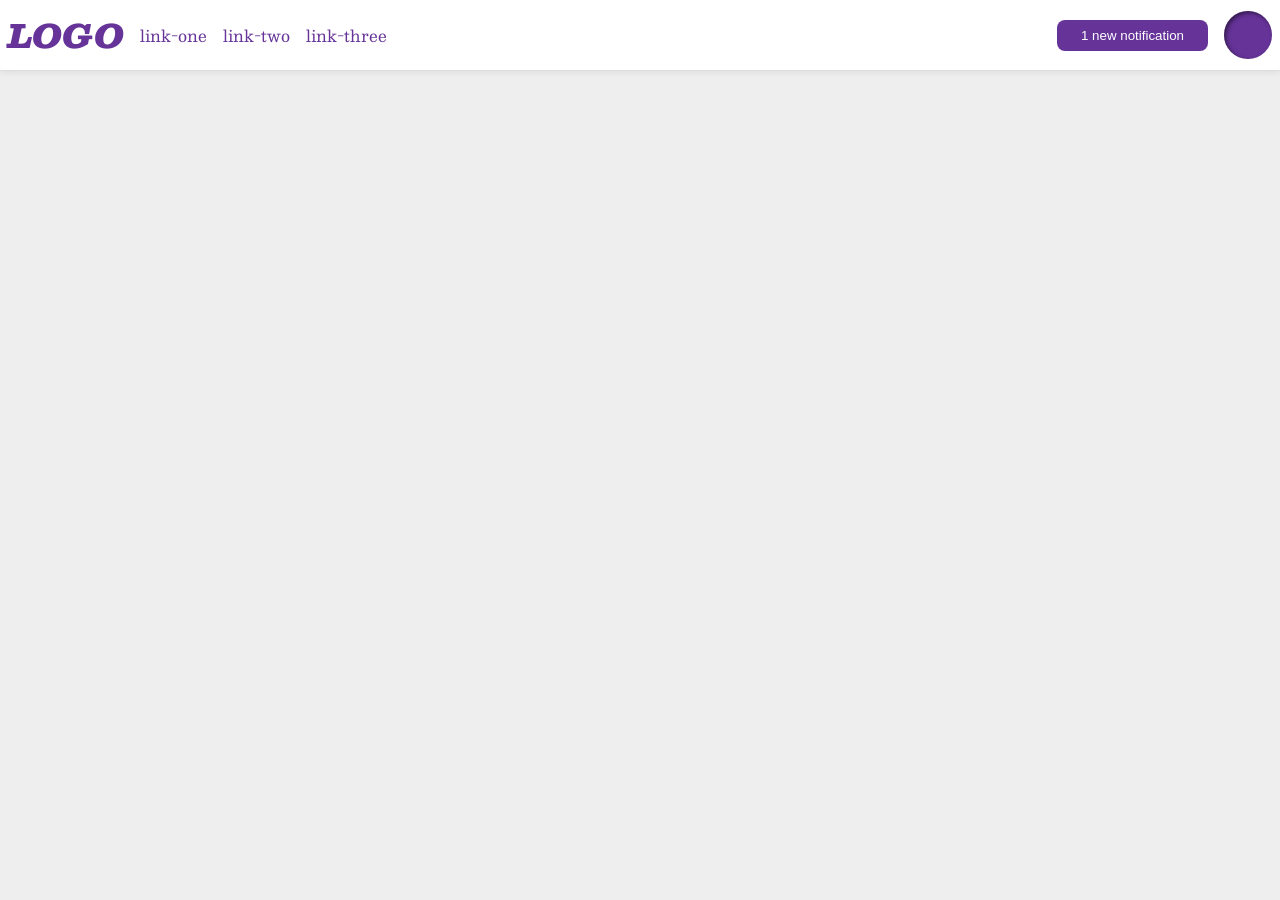
<file: foundations/flex/03-flex-header-2/index.html>
<!DOCTYPE html>
<html lang="en">
  <head>
    <meta charset="UTF-8" />
    <meta http-equiv="X-UA-Compatible" content="IE=edge" />
    <meta name="viewport" content="width=device-width, initial-scale=1.0" />
    <title>Flex Header 2</title>
    <link rel="stylesheet" href="style.css" />
  </head>
  <body>
    <div class="header">
      <div class="left-side">
        <div class="logo">LOGO</div>
        <ul class="links">
          <li><a href="https://google.com">link-one</a></li>
          <li><a href="https://google.com">link-two</a></li>
          <li><a href="https://google.com">link-three</a></li>
        </ul>
      </div>
      <div class="right-side">
        <button class="notifications">1 new notification</button>
        <div class="profile-image"></div>
      </div>
    </div>
  </body>
</html>
</file>
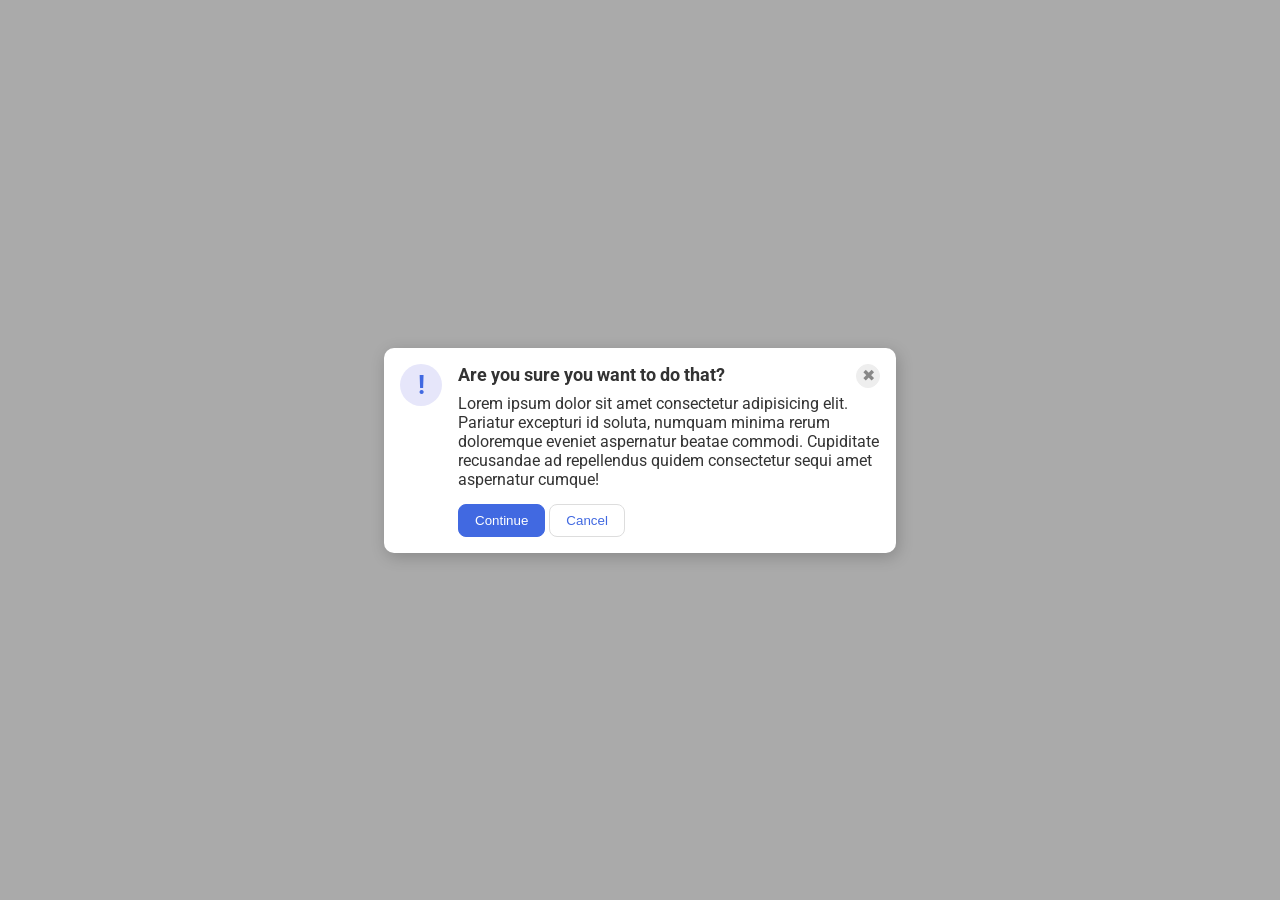
<file: foundations/flex/05-flex-modal/index.html>
<!DOCTYPE html>
<html lang="en">
  <head>
    <meta charset="UTF-8">
    <meta http-equiv="X-UA-Compatible" content="IE=edge">
    <meta name="viewport" content="width=device-width, initial-scale=1.0">
    <link rel="stylesheet" href="style.css">
    <title>Modal</title>
  </head>
  <body>
    <div class="modal">
      <div class="section-1">
        <div class="icon">!</div>
      </div>
      <div class="section-2">
        <div class="header-space">
          <div class="header">Are you sure you want to do that?</div>
          <button class="close-button">✖</button>
        </div>
        <div class="text">Lorem ipsum dolor sit amet consectetur adipisicing elit. Pariatur excepturi id soluta, numquam minima rerum doloremque eveniet aspernatur beatae commodi. Cupiditate recusandae ad repellendus quidem consectetur sequi amet aspernatur cumque!</div>
        <button class="continue">Continue</button>
        <button class="cancel">Cancel</button>
      </div>
    </div>
  </body>
</html>
</file>
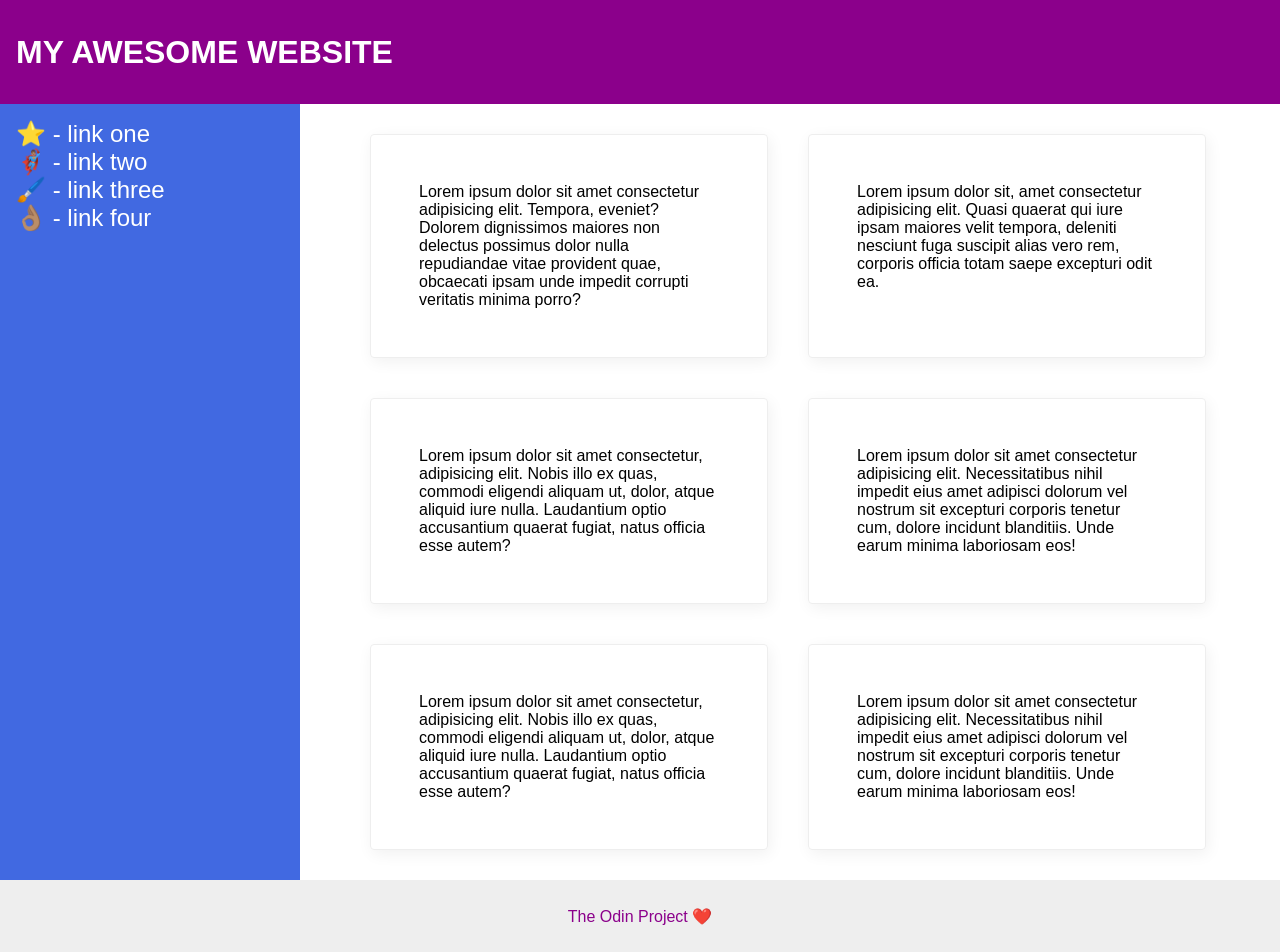
<file: foundations/flex/07-flex-layout-2/index.html>
<!DOCTYPE html>
<html lang="en">
  <head>
    <meta charset="UTF-8">
    <meta http-equiv="X-UA-Compatible" content="IE=edge">
    <meta name="viewport" content="width=device-width, initial-scale=1.0">
    <title>The Holy Grail</title>
    <link rel="stylesheet" href="style.css">
  </head>
  <body>
    <div class="header">
      MY AWESOME WEBSITE
    </div>
    
    <div class="main">
      <div class="sidebar">
        <ul>
          <li><a href="#">⭐ - link one</a></li>
          <li><a href="#">🦸🏽‍♂️ - link two</a></li>
          <li><a href="#">🖌️ - link three</a></li>
          <li><a href="#">👌🏽 - link four</a></li>
        </ul>
      </div>

      <div class="content">
        <div class="card">Lorem ipsum dolor sit amet consectetur adipisicing elit. Tempora, eveniet? Dolorem dignissimos maiores non delectus possimus dolor nulla repudiandae vitae provident quae, obcaecati ipsam unde impedit corrupti veritatis minima porro?</div>
        <div class="card">Lorem ipsum dolor sit, amet consectetur adipisicing elit. Quasi quaerat qui iure ipsam maiores velit tempora, deleniti nesciunt fuga suscipit alias vero rem, corporis officia totam saepe excepturi odit ea.</div>
        <div class="card">Lorem ipsum dolor sit amet consectetur, adipisicing elit. Nobis illo ex quas, commodi eligendi aliquam ut, dolor, atque aliquid iure nulla. Laudantium optio accusantium quaerat fugiat, natus officia esse autem?</div>
        <div class="card">Lorem ipsum dolor sit amet consectetur adipisicing elit. Necessitatibus nihil impedit eius amet adipisci dolorum vel nostrum sit excepturi corporis tenetur cum, dolore incidunt blanditiis. Unde earum minima laboriosam eos!</div>
        <div class="card">Lorem ipsum dolor sit amet consectetur, adipisicing elit. Nobis illo ex quas, commodi eligendi aliquam ut, dolor, atque aliquid iure nulla. Laudantium optio accusantium quaerat fugiat, natus officia esse autem?</div>
        <div class="card">Lorem ipsum dolor sit amet consectetur adipisicing elit. Necessitatibus nihil impedit eius amet adipisci dolorum vel nostrum sit excepturi corporis tenetur cum, dolore incidunt blanditiis. Unde earum minima laboriosam eos!</div>
      </div>
    </div>
      
    <div class="footer">
      The Odin Project ❤️
    </div>
  </body>
</html>
</file>
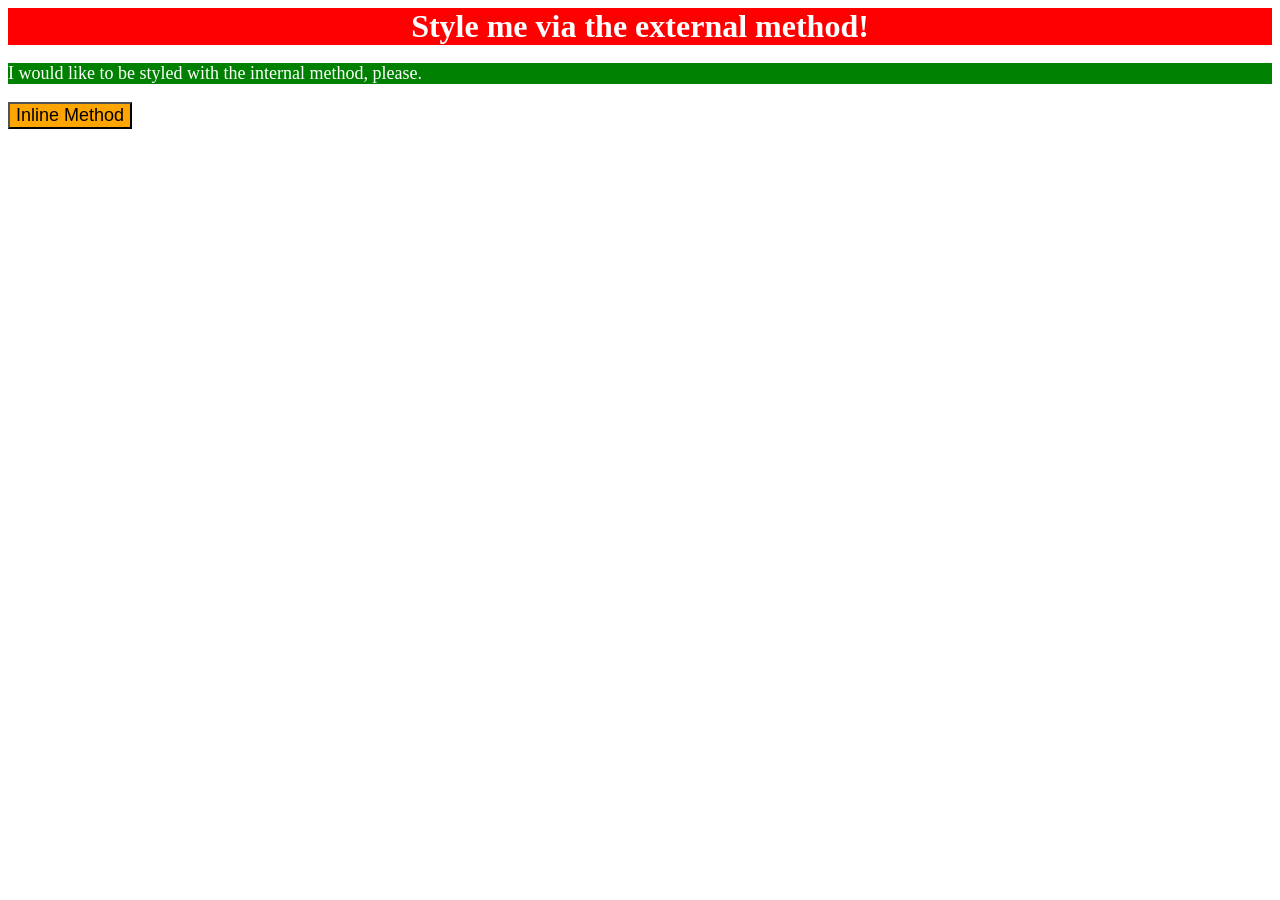
<file: foundations/intro-to-css/01-css-methods/index.html>
<!DOCTYPE html>
<html lang="en">
  <head>
    <meta charset="UTF-8">
    <meta http-equiv="X-UA-Compatible" content="IE=edge">
    <meta name="viewport" content="width=device-width, initial-scale=1.0">
    <link rel="stylesheet" href="./css/style.css">
    <title>Methods for Adding CSS</title>
    <style>
      p {
        background-color: green;
        color: white;
        font-size: 18px;
      }
    </style>
  </head>
  <body>
    <div>Style me via the external method!</div>
    <p>I would like to be styled with the internal method, please.</p>
    <button style="background-color: orange; font-size: 18px;">
      Inline Method</button>
  </body>
</html>
</file>
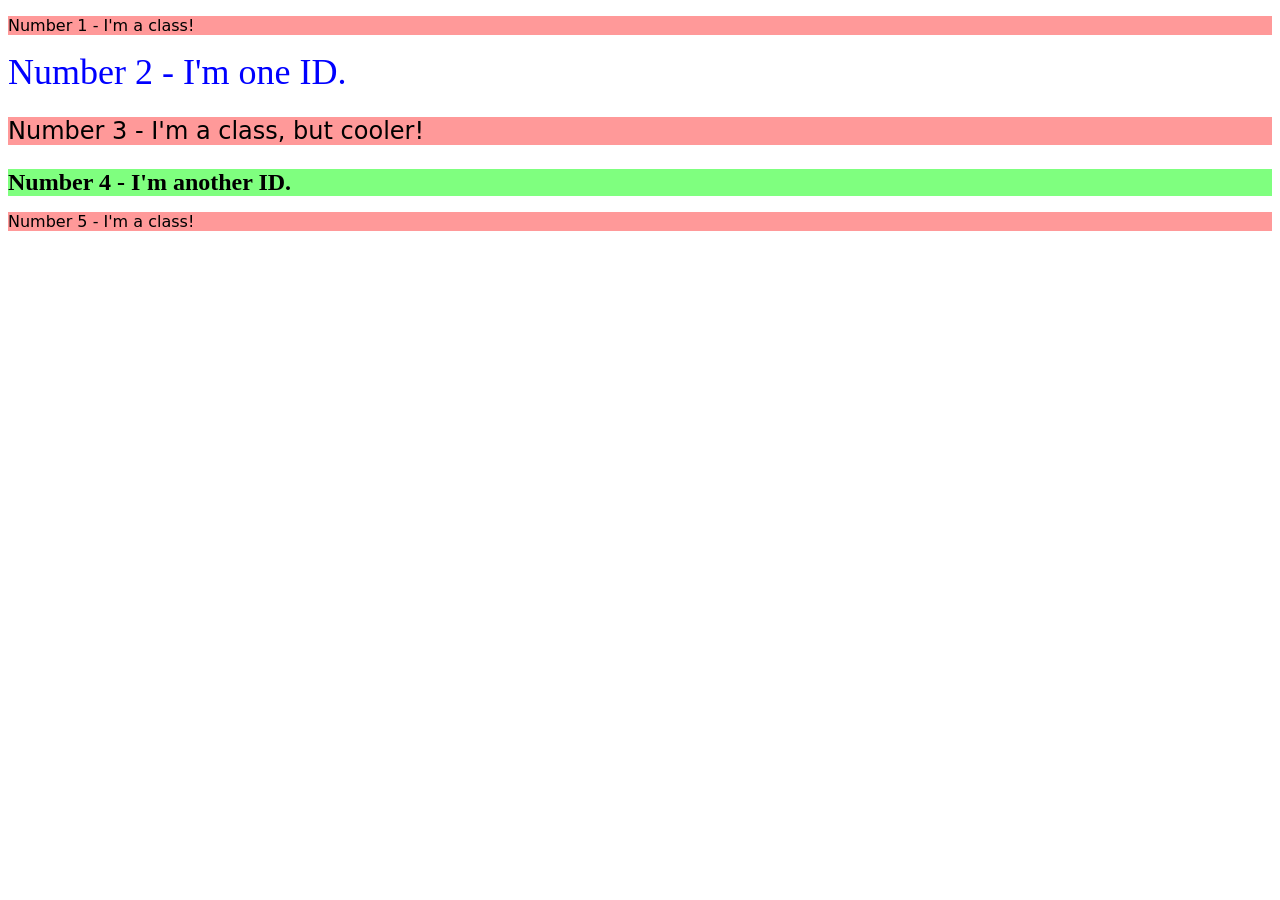
<file: foundations/intro-to-css/02-class-id-selectors/index.html>
<!DOCTYPE html>
<html lang="en">
  <head>
    <meta charset="UTF-8">
    <meta http-equiv="X-UA-Compatible" content="IE=edge">
    <meta name="viewport" content="width=device-width, initial-scale=1.0">
    <title>Class and ID Selectors</title>
    <link rel="stylesheet" href="style.css">
  </head>
  <body>
    <p class="odd">Number 1 - I'm a class!</p>
    <div id="second">Number 2 - I'm one ID.</div>
    <p class="odd diff-font-size">Number 3 - I'm a class, but cooler!</p>
    <div id="fourth" class="diff-font-size">Number 4 - I'm another ID.</div>
    <p class="odd">Number 5 - I'm a class!</p>
  </body>
</html>
</file>
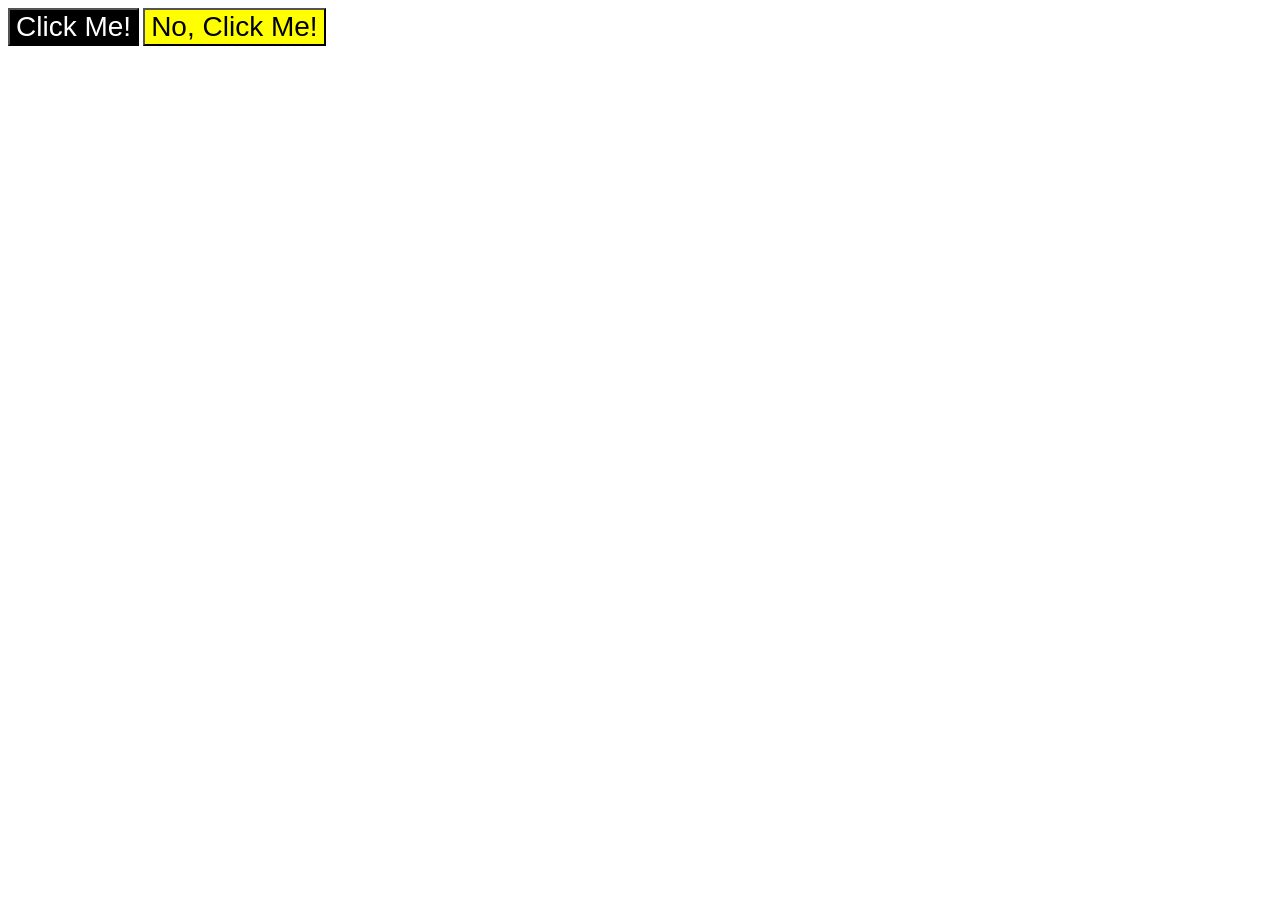
<file: foundations/intro-to-css/03-grouping-selectors/index.html>
<!DOCTYPE html>
<html lang="en">
  <head>
    <meta charset="UTF-8">
    <meta http-equiv="X-UA-Compatible" content="IE=edge">
    <meta name="viewport" content="width=device-width, initial-scale=1.0">
    <title>Grouping Selectors</title>
    <link rel="stylesheet" href="style.css">
  </head>
  <body>
    <button class="first">Click Me!</button>
    <button class="second">No, Click Me!</button>
  </body>
</html>
</file>
<file: foundations/flex/03-flex-header-2/style.css>
/* this is some magical font-importing.  
you'll learn about it later. */
@import url('https://fonts.googleapis.com/css2?family=Besley:ital,wght@0,400;1,900&display=swap');

body {
  margin: 0;
  background: #eee;
  font-family: Besley, serif;
}

.header {
  background: white;
  border-bottom: 1px solid #ddd;
  box-shadow: 0 0 8px rgba(0,0,0,.1);
  display: flex;
  padding: 8px;
}

.profile-image {
  background: rebeccapurple;
  box-shadow: inset 2px 2px 4px rgba(0,0,0,.5);
  border-radius: 50%;
  width: 48px;
  height: 48px;
}

.logo {
  color: rebeccapurple;
  font-size: 32px;
  font-weight: 900;
  font-style: italic;
}

button {
  border: none;
  border-radius: 8px;
  background: rebeccapurple;
  color: white;
  padding: 8px 24px;
}

a {
  /* this removes the line under our links */
  text-decoration: none;
  color: rebeccapurple;
}

ul {
  list-style-type: none;
  margin: 0;
  padding: 0;
  display: flex;
  gap: 16px;
}

.left-side,
.right-side {
  display: flex;
  align-items: center;
  gap: 16px;
}

.left-side {
  margin-right: auto;
}
</file>
<file: foundations/flex/05-flex-modal/style.css>
@import url('https://fonts.googleapis.com/css2?family=Roboto:wght@400;700&display=swap');

html, body {
  height: 100%;
}

body {
  font-family: Roboto, sans-serif;
  margin: 0;
  background: #aaa;
  color: #333;
  /* I'll give you this one for free lol */
  display: flex;
  align-items: center;
  justify-content: center;
}

.modal {
  background: white;
  width: 480px;
  border-radius: 10px;
  box-shadow: 2px 4px 16px rgba(0,0,0,.2);
  padding: 16px;
  display: flex;
  gap: 16px;
}

.header {
  font-weight: 700;
  font-size: large;
}

.header-space {
  display: flex;
  justify-content: space-between;
  margin-bottom: 6px;
}

.icon {
  color: royalblue;
  font-size: 26px;
  font-weight: 700;
  background: lavender;
  width: 42px;
  height: 42px;
  border-radius: 50%;
  display: flex;
  align-items: center;
  justify-content: center;
}

.close-button {
  background: #eee;
  border-radius: 50%;
  color: #888;
  font-weight: 400;
  font-size: 16px;
  height: 24px;
  width: 24px;
  display: flex;
  align-items: center;
  justify-content: center;
  border: 1px solid #eee;
  padding: 0;
}

.text {
  margin-bottom: 15px;
}

button {
  cursor: pointer;
  padding: 8px 16px;
  border-radius: 8px;
}

button.continue {
  background: royalblue;
  border: 1px solid royalblue;
  color: white;
}

button.cancel {
  background: white;
  border: 1px solid #ddd;
  color: royalblue;
}
</file>
<file: foundations/flex/07-flex-layout-2/style.css>
body {
  font-family: -apple-system, BlinkMacSystemFont, 'Segoe UI', Roboto, Oxygen, Ubuntu, Cantarell, 'Open Sans', 'Helvetica Neue', sans-serif;
  margin: 0;
  min-height: 100vh;
  display: flex;
  flex-direction: column;
}

.header {
  height: 72px;
  background: darkmagenta;
  color: white;
  font-size: 32px;
  font-weight: 900;
  padding: 16px;
  display: flex;
  align-items: center;
}

.footer {
  height: 72px;
  background: #eee;
  color: darkmagenta;
  display: flex;
  justify-content: center;
  align-items: center;
}

.sidebar {
  min-width: 300px;
  background: royalblue;
  box-sizing: border-box;
  padding: 16px;
}

.sidebar li {
  list-style-type: none;
}

ul {
  margin: 0;
  padding: 0;
}

.sidebar a {
  font-size: 24px;
  color: white;
  text-decoration: none;
}


.content {
  display: flex;
  flex-flow: row wrap;
  gap: 40px;
  padding: 30px;
}

.card {
  border: 1px solid #eee;
  box-shadow: 2px 4px 16px rgba(0,0,0,.06);
  border-radius: 4px;
  padding: 48px;
  flex-wrap: wrap;
  width: 300px;
}

.main {
  display: flex;
  gap: 40px;
  flex: 1;
}
</file>
<file: foundations/intro-to-css/01-css-methods/css/style.css>
div {
    background-color: red;
    color: white;
    font-size: 32px;
    text-align: center;
    font-weight: bold;
}
</file>
<file: foundations/intro-to-css/02-class-id-selectors/style.css>
/* Add CSS Styling */
.odd {
    background-color: rgba(100%, 0%, 0%, 0.4);
    font-family: Verdana, "DejaVu Sans", sans-serif;
}

#second {
    color: rgb(0%, 0%, 100%);
    font-size: 36px;
}

.diff-font-size{
    font-size: 24px;
}

#fourth {
    background-color: rgba(0%, 100%, 0%, 0.5);
    font-weight: 600;
}
</file>
<file: foundations/intro-to-css/03-grouping-selectors/style.css>
/* Add CSS Styling */
.first,
.second {
    font-size: 28px;
    font-family: Helvetica, "Times New Roman", sans-serif;
}

.first {
    background-color: rgb(0, 0, 0);
    color: rgb(100%, 100%, 100%);
}

.second {
    background-color: rgb(255, 255, 0);
}
</file>
